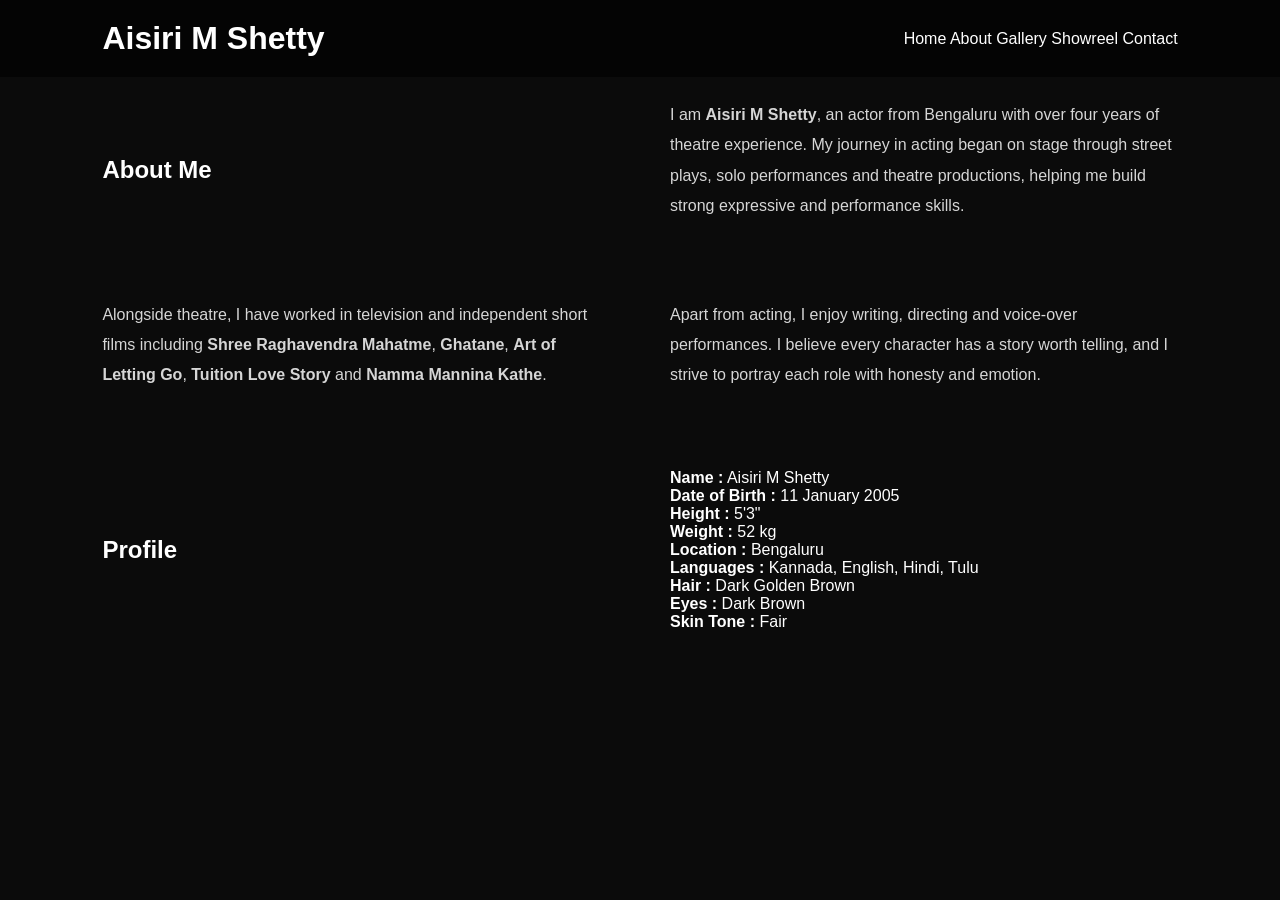
<file: about.html>
<!DOCTYPE html>
<html lang="en">
<head>
    <meta charset="UTF-8">
    <meta name="viewport" content="width=device-width, initial-scale=1.0">
    <title>About | Aisiri M Shetty</title>

    <link rel="stylesheet" href="style.css">
</head>

<body>

<header>
    <h1>Aisiri M Shetty</h1>

    <nav>
        <a href="index.html">Home</a>
        <a href="about.html">About</a>
        <a href="gallery.html">Gallery</a>
        <a href="showreel.html">Showreel</a>
        <a href="contact.html">Contact</a>
    </nav>

</header>

<section class="about">

<h2>About Me</h2>

<p>

I am <strong>Aisiri M Shetty</strong>, an actor from Bengaluru with over four years of theatre experience. My journey in acting began on stage through street plays, solo performances and theatre productions, helping me build strong expressive and performance skills.

</p>

<p>

Alongside theatre, I have worked in television and independent short films including <b>Shree Raghavendra Mahatme</b>, <b>Ghatane</b>, <b>Art of Letting Go</b>, <b>Tuition Love Story</b> and <b>Namma Mannina Kathe</b>.

</p>

<p>

Apart from acting, I enjoy writing, directing and voice-over performances. I believe every character has a story worth telling, and I strive to portray each role with honesty and emotion.

</p>

<h2>Profile</h2>

<ul>

<li><b>Name :</b> Aisiri M Shetty</li>

<li><b>Date of Birth :</b> 11 January 2005</li>

<li><b>Height :</b> 5'3"</li>

<li><b>Weight :</b> 52 kg</li>

<li><b>Location :</b> Bengaluru</li>

<li><b>Languages :</b> Kannada, English, Hindi, Tulu</li>

<li><b>Hair :</b> Dark Golden Brown</li>

<li><b>Eyes :</b> Dark Brown</li>

<li><b>Skin Tone :</b> Fair</li>

</ul>

</section>

</body>

</html>
</file>
<file: style.css>
*{
    margin:0;
    padding:0;
    box-sizing:border-box;
    scroll-behavior:smooth;
}

body{
    font-family:'Poppins',sans-serif;
    background:#0b0b0b;
    color:white;
    overflow-x:hidden;
}

a{
    text-decoration:none;
    color:white;
}

ul{
    list-style:none;
}

header{
    position:fixed;
    top:0;
    left:0;
    width:100%;
    padding:20px 8%;
    display:flex;
    justify-content:space-between;
    align-items:center;
    background:rgba(0,0,0,.55);
    backdrop-filter:blur(12px);
    z-index:1000;
}

.logo{
    font-size:30px;
    font-family:'Playfair Display',serif;
    color:#d4af37;
}

nav ul{
    display:flex;
    gap:35px;
}

nav ul li a{
    font-size:15px;
    transition:.3s;
}

nav ul li a:hover{
    color:#d4af37;
}

.hero{
    min-height:100vh;
    display:flex;
    justify-content:center;
    align-items:center;
    text-align:center;
    flex-direction:column;
    background:
    linear-gradient(rgba(0,0,0,.55),
    rgba(0,0,0,.65)),
    url("beach.heif");
    background-size:cover;
    background-position:center;
}

.hero h2{
    font-size:65px;
    font-family:'Playfair Display',serif;
    margin-bottom:20px;
}

.hero p{
    width:70%;
    font-size:20px;
    line-height:1.8;
    margin-bottom:40px;
}

.hero a{
    display:inline-block;
    padding:15px 40px;
    background:#d4af37;
    color:black;
    font-weight:600;
    border-radius:50px;
    transition:.4s;
}

.hero a:hover{
    transform:translateY(-5px);
    box-shadow:0 0 30px rgba(212,175,55,.5);
}

section{
    padding:100px 8%;
}

.section-title{
    text-align:center;
    font-size:42px;
    margin-bottom:50px;
    color:#d4af37;
    font-family:'Playfair Display',serif;
}
.about{
    display:grid;
    grid-template-columns:1fr 1fr;
    gap:60px;
    align-items:center;
}

.about img{
    width:100%;
    border-radius:20px;
    box-shadow:0 0 30px rgba(212,175,55,.25);
}

.about h3{
    font-size:36px;
    color:#d4af37;
    margin-bottom:20px;
}

.about p{
    line-height:1.9;
    color:#d6d6d6;
    margin-bottom:18px;
}

.gallery{
    display:grid;
    grid-template-columns:repeat(auto-fit,minmax(260px,1fr));
    gap:25px;
}

.gallery img{
    width:100%;
    height:340px;
    object-fit:cover;
    border-radius:15px;
    transition:.4s;
}

.gallery img:hover{
    transform:scale(1.05);
}

.showreel{
    text-align:center;
}

.showreel iframe{
    width:100%;
    max-width:900px;
    height:500px;
    border:none;
    border-radius:20px;
}

.contact{
    text-align:center;
}

.contact h3{
    font-size:35px;
    color:#d4af37;
    margin-bottom:20px;
}

.contact p{
    margin:10px 0;
    color:#ddd;
}

.contact a{
    color:#d4af37;
}

footer{
    text-align:center;
    padding:35px;
    background:#000;
    color:#888;
    margin-top:80px;
}

@media(max-width:900px){

header{
padding:20px;
}

nav ul{
display:none;
}

.hero h2{
font-size:42px;
}

.hero p{
width:90%;
font-size:17px;
}

.about{
grid-template-columns:1fr;
}

.showreel iframe{
height:230px;
}

.section-title{
font-size:34px;
}

}
</file>
